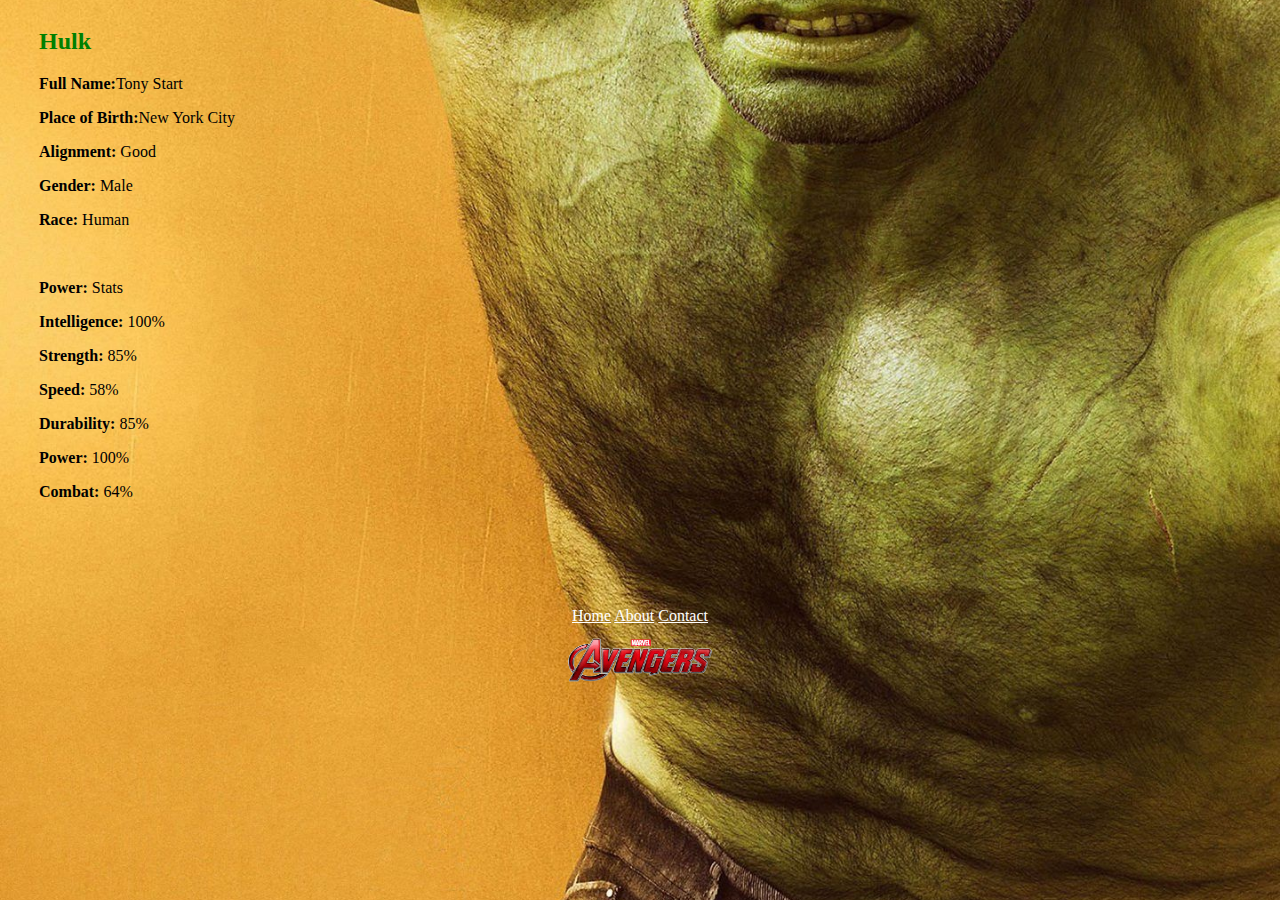
<file: avengers_03.html>
<!DOCTYPE html>
<html lang="en">
<head>
    <meta charset="UTF-8">
    <title>Page title</title>
</head>
<style>
    img{
    width:100%;
    max-width:150px;
    object-fit: center;
    vertical-align: middle;
}
.wrapper{
     padding:0 15px;
     display: flex;
     flex-wrap: wrap;
     align-items:center;
     justify-content:space-around;
     gap:1rem;
}
.intro{
    flex:1;
}
    h2{
color: green;
}

a{
    color:white;
}

#tabs-bottom{
   text-align: center; 
}
body {
    background-image:url('hulk.jpg');
    background-attachment: fixed;
background-position: center;
background-size: cover;
}
</style>
<body>
    <div class="wrapper">
        <div class="profile">             
                  
        </div>
        <div class="intro">
    <h2> Hulk </h2>
    <p><b>Full Name:</b>Tony Start</p>
   <p><b> Place of Birth:</b>New York City</p>
   <p><b>Alignment:</b> Good</p>
   <p><b>Gender:</b> Male</p>
   <p><b>Race:</b> Human</p>
    <br/>
   <p><b>Power:</b> Stats</p>
   <p><b>Intelligence:</b> 100%</p>
   <p><b>Strength:</b> 85%</p>
   <p><b>Speed:</b> 58%</p>
   <p><b>Durability:</b> 85%</p>
   <p><b>Power:</b> 100%</p>
   <p><b>Combat:</b> 64%</p>
   </div>
   </div>
   <br/>
    <br/>
    <br/>
    <br/>
    <br/>
   <div id="tabs-bottom">
<a href="index.html">Home</a>
<a href="About.html">About</a>
<a href="Contact.html">Contact</a>
<br/>
   <img src="Avengers-Logo.png" height="70">
   </div>
</body>
</html>
</file>
